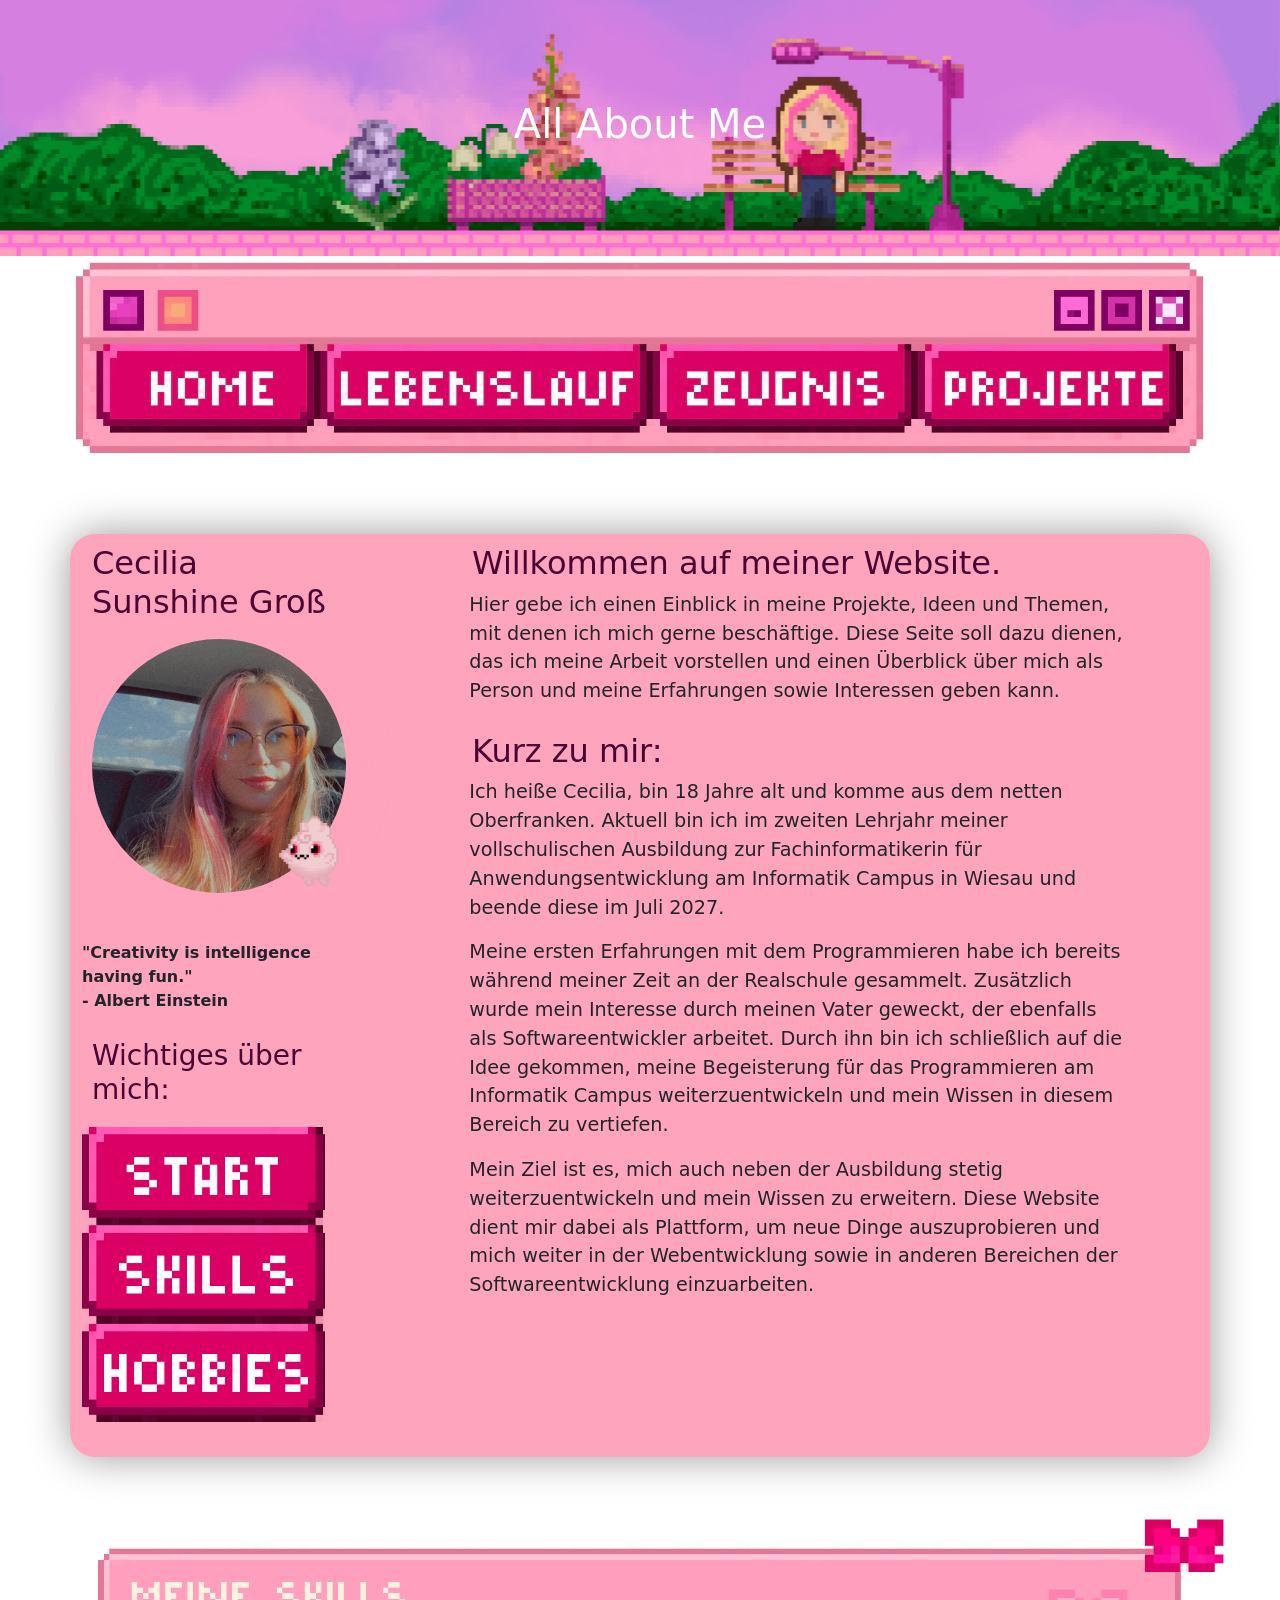
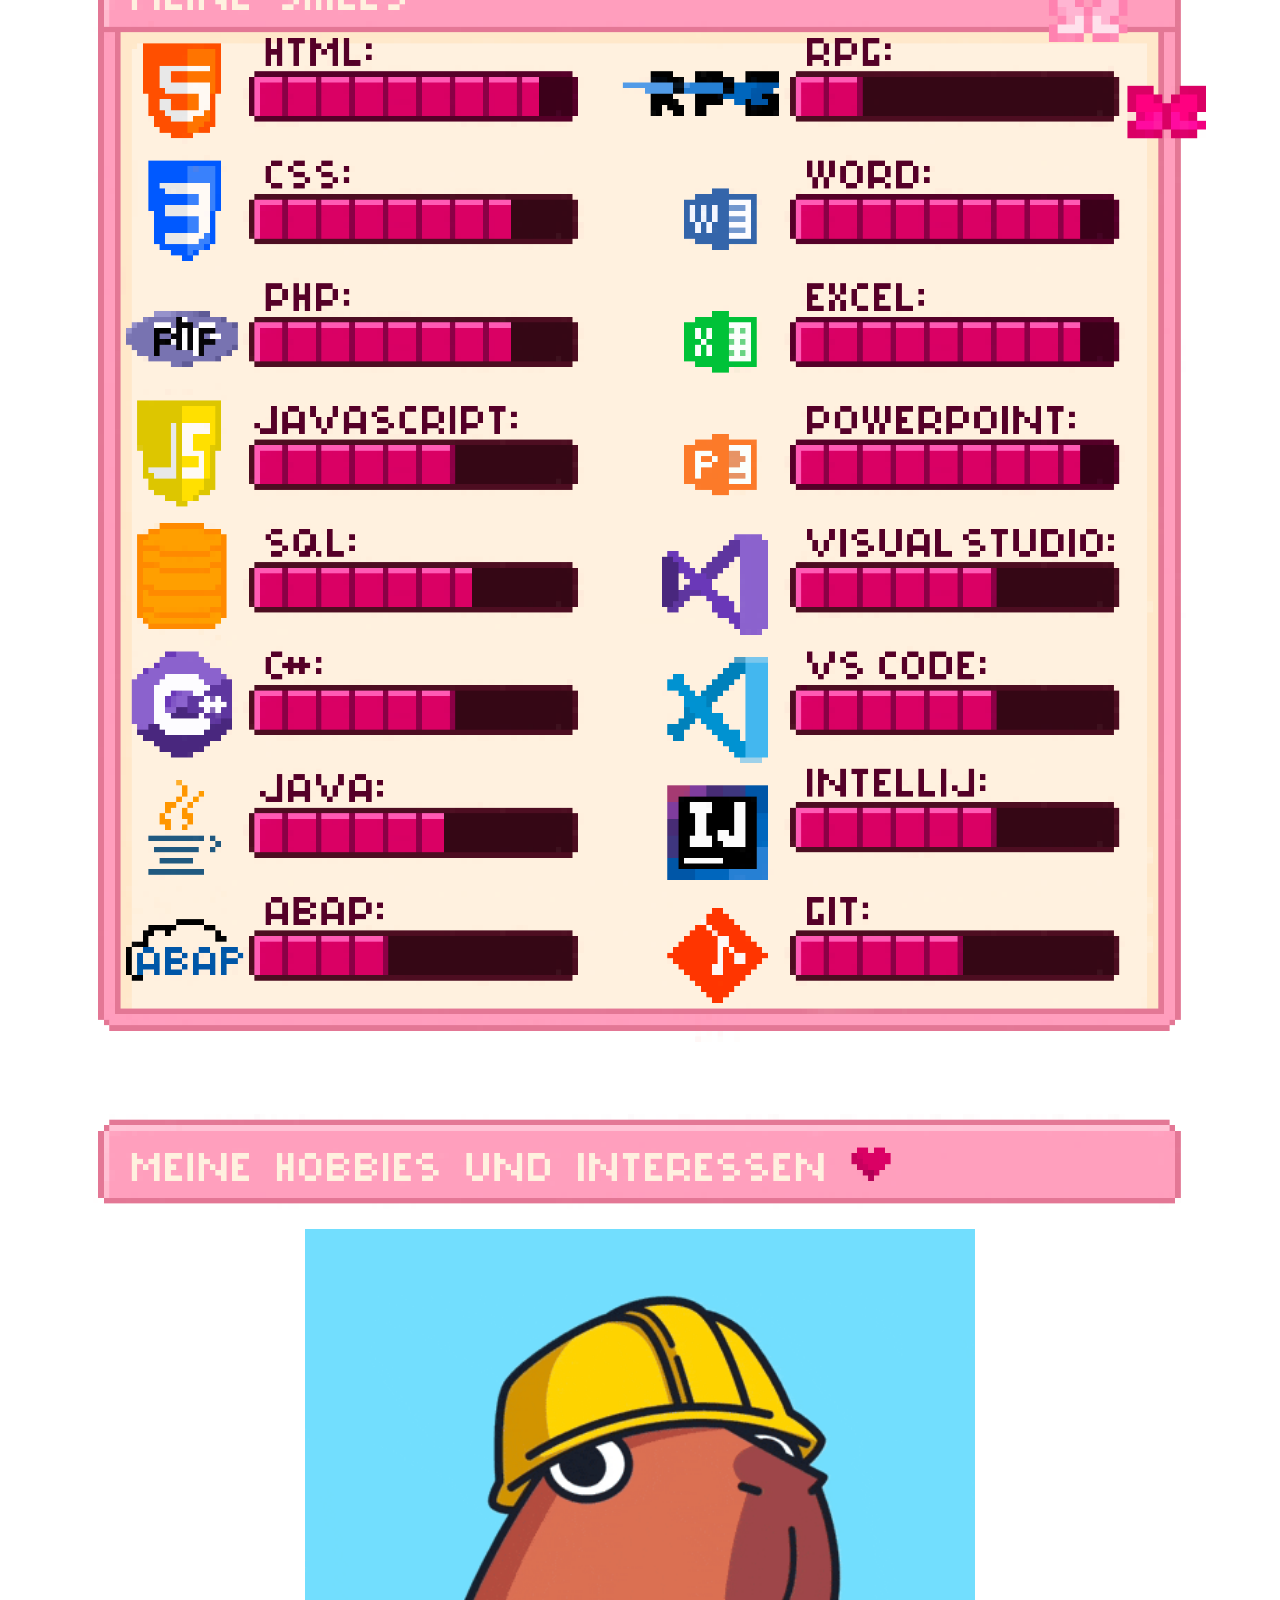
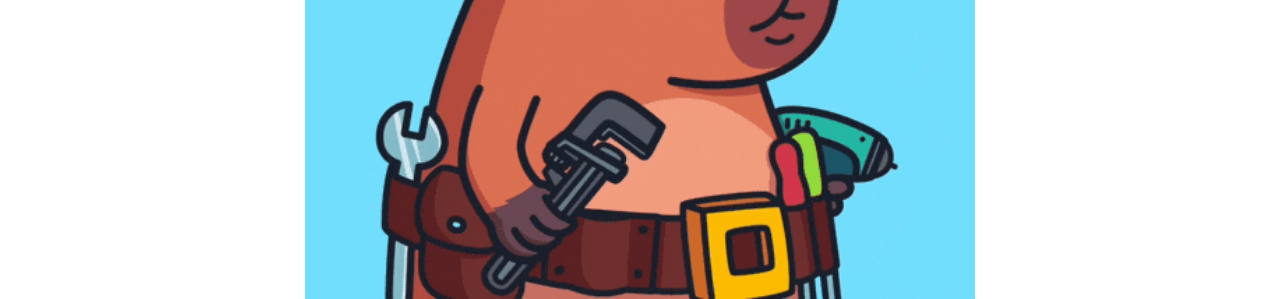
<file: index.html>
<!DOCTYPE html>
<html lang="en">
<head>
    <meta charset="UTF-8">
    <meta name="viewport" content="width=device-width, initial-scale=1.0">
    <link rel="icon" href="media/Teddy_deco.png" type="image/png">
    <title>Über mich</title>
    <link href="styles/main.css?v=1" rel="stylesheet"/>
    <link href="https://cdn.jsdelivr.net/npm/bootstrap@5.3.3/dist/css/bootstrap.min.css" rel="stylesheet">
</head>
<body>
    <div class="jumbotron-custom">
        <h1 style="color: white;">All About Me</h1>
    </div>
    <nav class="navbar-custom">
        <div class="container-fluid">
            <ul class="navbar-ul">
                <li>
                    <a class="home" href="#"></a>
                </li>
                <li>
                    <a class="lebenslauf" href="lebenslauf.html"></a>
                </li>
                <li>
                    <a class="zeugnis" href="zeugnis.html"></a>
                </li>
                <li>
                    <a class="projekte" href="projekte.html"></a>
                </li>
            </ul>
        </div>
    </nav>
    <div class="container mt-5 wrapper">
        <div class="row">
            <div class="col-md-4 col-12" style="padding-right: 10%;">
                <h2 class="ueberschriften">Cecilia Sunshine Groß</h2>
                <div style="position: relative;">
                    <img src="media/selfie.jpeg" class="selfie">
                    <img src="media/Fluffeluff_deco.png" class="fluffeluff">
                </div>              
                <br><br>
                <p style="font-weight: bold;">"Creativity is intelligence having fun." <br> - Albert Einstein</p>
                <h3 class="ueberschriften">Wichtiges über mich:</h3>
                <ul class="links-ul links-custom">
                    <li>
                        <a class="start" href="#"></a>
                    </li>
                    <li>
                        <a class="skills" href="#skills"></a>
                    </li>
                    <li>
                        <a class="hobbies" href="#hobbies"></a>
                    </li>
                </ul>
                <br><br>
            </div>
            <div class="col-md-8 col-12">
                <h2 class="ueberschriften">Willkommen auf meiner Website.</h2>
                <p class="introText">Hier gebe ich einen Einblick in meine Projekte, Ideen und Themen, mit denen ich
                    mich gerne beschäftige. Diese Seite soll dazu dienen, das ich meine Arbeit vorstellen
                    und einen Überblick über mich als Person und meine Erfahrungen sowie Interessen
                    geben kann.</p>
                <h2 class="ueberschriften">Kurz zu mir:</h2>
                <p class="introText">Ich heiße Cecilia, bin 18 Jahre alt und komme aus dem netten Oberfranken. Aktuell
                    bin ich im zweiten Lehrjahr meiner vollschulischen Ausbildung zur Fachinformatikerin 
                    für Anwendungsentwicklung am Informatik Campus in Wiesau und beende diese im Juli 2027.
                <p class="introText">Meine ersten Erfahrungen mit dem Programmieren habe ich bereits während meiner 
                    Zeit an der Realschule gesammelt. Zusätzlich wurde mein Interesse durch meinen 
                    Vater geweckt, der ebenfalls als Softwareentwickler arbeitet. Durch ihn bin ich schließlich
                    auf die Idee gekommen, meine Begeisterung für das Programmieren am Informatik Campus 
                    weiterzuentwickeln und mein Wissen in diesem Bereich zu vertiefen. </p>
                <p class="introText">Mein Ziel ist es, mich auch neben der Ausbildung stetig weiterzuentwickeln und mein 
                    Wissen zu erweitern. Diese Website dient mir dabei als Plattform, um neue Dinge 
                    auszuprobieren und mich weiter in der Webentwicklung sowie in anderen Bereichen der 
                    Softwareentwicklung einzuarbeiten.</p>
            </div>
        </div>
    </div>
    <br><br>
    <section id="skills" class="container section-box">
        <img src="media/Skills.png" class="skillsImage">
        <img src="media/butterfly_deco.png" class="butterfly1">
    </section>
    <br><br><br>
    <section id="hobbies" class="container section-box">
        <img src="media/Hobbies_Interessen.png" style="width: 100%;padding-bottom: 20px;">
        <img src="media/Working Under Construction GIF by Cappys.gif" style="width:60%; display:block; margin:auto;">
    </section>
</body>
</html>
</file>
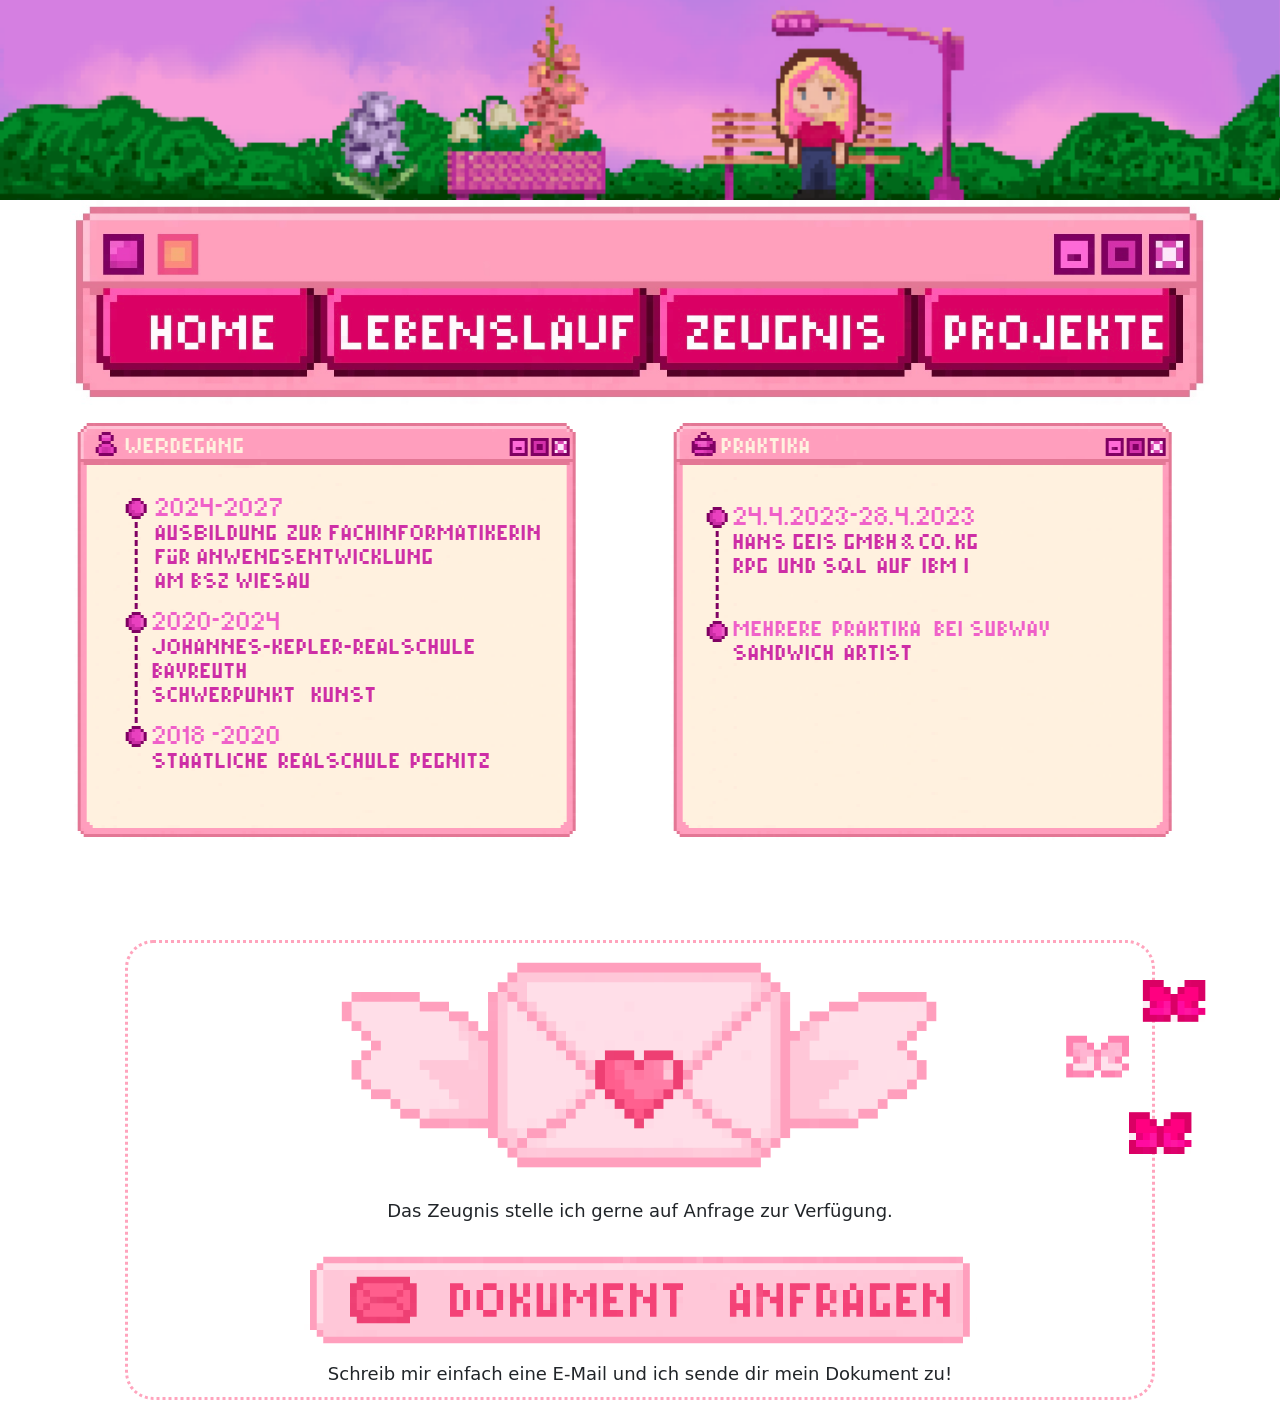
<file: lebenslauf.html>
<!DOCTYPE html>
<html lang="en">
<head>
    <meta charset="UTF-8">
    <meta name="viewport" content="width=device-width, initial-scale=1.0">
    <link rel="icon" href="media/Teddy_deco.png" type="image/png">
    <link href="styles/main.css?v=1" rel="stylesheet"/>
    <link href="styles/lebenslauf.css?v=1" rel="stylesheet"/>
    <link href="styles/zeugnis.css?v=1" rel="stylesheet"/>
    <link href="https://cdn.jsdelivr.net/npm/bootstrap@5.3.3/dist/css/bootstrap.min.css" rel="stylesheet">
    <title>Lebenslauf</title>
</head>
<body>
    <div class="jumbotron-custom"></div>
    <nav class="navbar-custom">
        <div class="container-fluid">
            <ul class="navbar-ul">
                <li>
                    <a class="home" href="index.html"></a>
                </li>
                <li>
                    <a class="lebenslauf" href="#"></a>
                </li>
                <li>
                    <a class="zeugnis" href="zeugnis.html"></a>
                </li>
                <li>
                    <a class="projekte" href="projekte.html"></a>
                </li>
            </ul>
        </div>
    </nav>
    <div class="grid">
        <div class="grid-item">
            <img src="media/Werdegang.png" class="werdegang">
        </div>
        <div class="grid-item">
            <img src="media/Praktika.png" class="praktika">
        </div>
    </div>
    <div class="outline">
        <img src="./media/Email_zeichen.png" class="emailZeichen">
        <p>Das Zeugnis stelle ich gerne auf Anfrage zur Verfügung.</p>
        <div class="buttonDokumente">
            <a href="mailto:<cecilia.gross07@icloud.com>?subject=Betreff&body=Inhalt"><EMAIL></a>
        </div>
        <p>Schreib mir einfach eine E-Mail und ich sende dir mein Dokument zu!</p>
        <img src="media/butterfly_deco.png" class="butterfly1">
    </div>
</body>
</html>
</file>
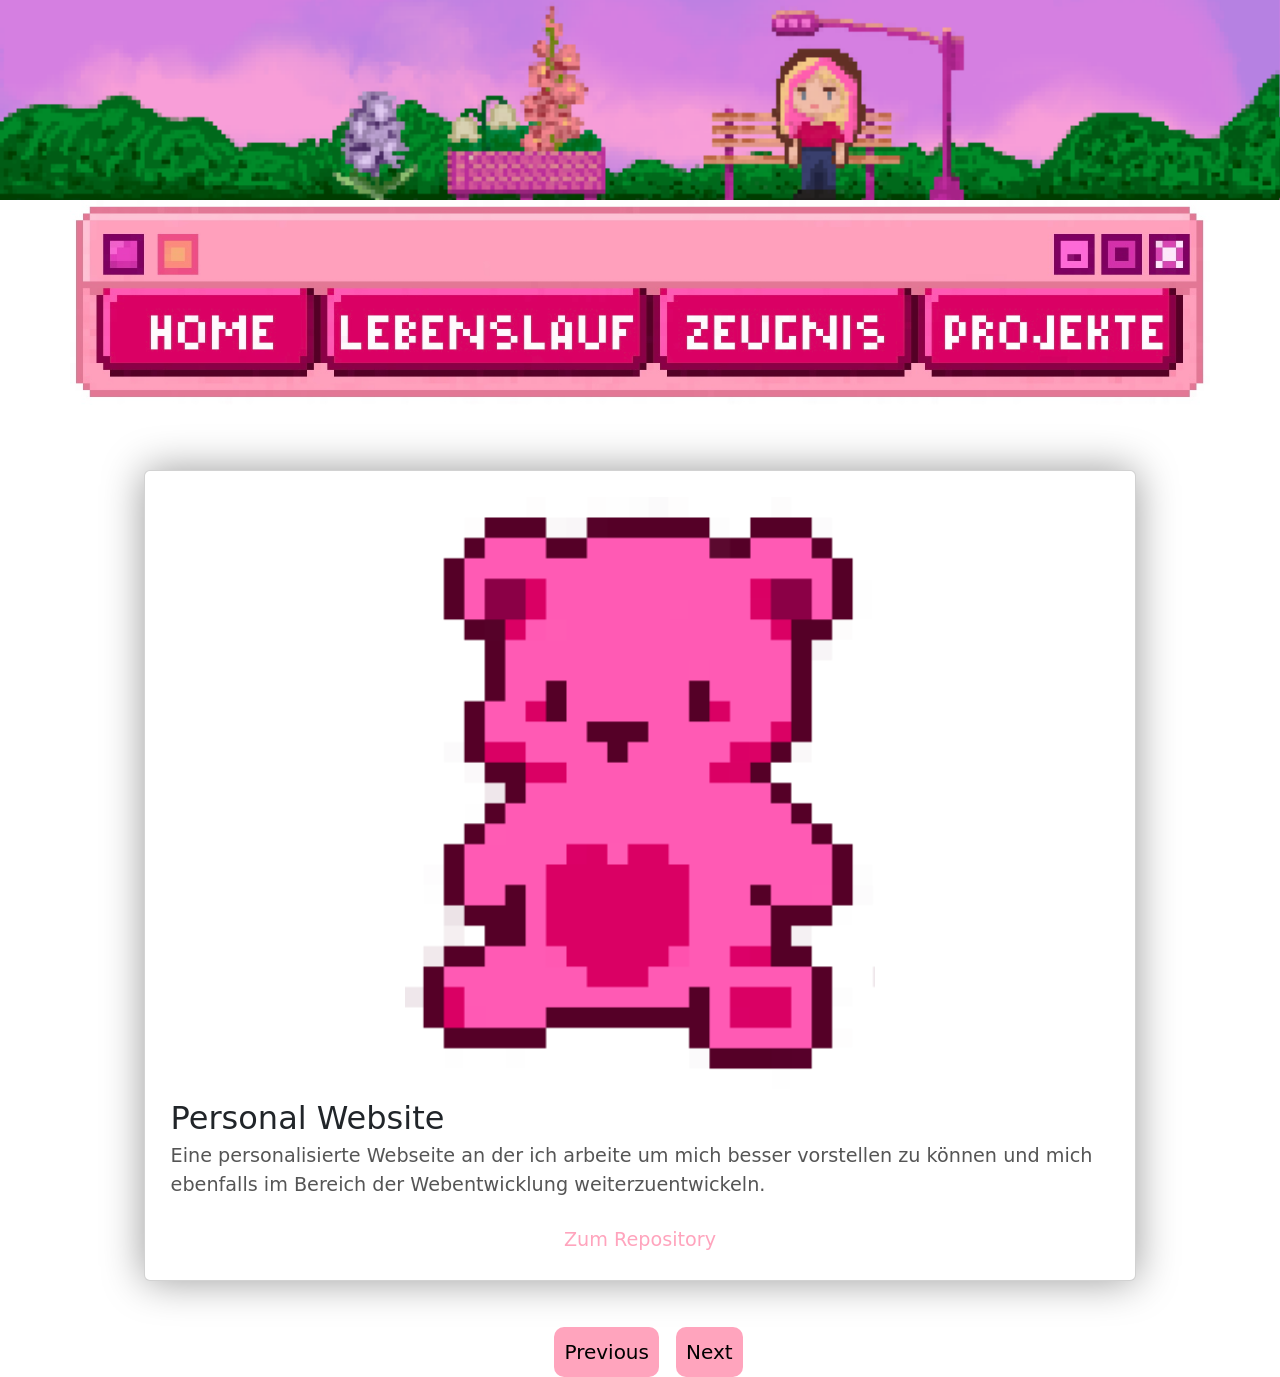
<file: projekte.html>
<!DOCTYPE html>
<html lang="en">
<head>
    <meta charset="UTF-8">
    <meta name="viewport" content="width=device-width, initial-scale=1.0">
    <link rel="icon" href="media/Teddy_deco.png" type="image/png">
    <link href="styles/main.css?v=1" rel="stylesheet"/>
    <link href="styles/projekte.css?v=1" rel="stylesheet"/>
    <link href="https://cdn.jsdelivr.net/npm/bootstrap@5.3.3/dist/css/bootstrap.min.css" rel="stylesheet">
    <title>Projekte</title>
    <script>
        window.onload = function(){
            init_events();
            const carousel = document.getElementById("carousel");
            updateSlide();
        }

        function init_events(){
            document.getElementById('prev').addEventListener('click', previousAnzeigen);
            document.getElementById('next').addEventListener('click', nextAnzeigen);
        }

        let index = 0;
        const items = [
            {
                title: "Personal Website",
                text: "Eine personalisierte Webseite an der ich arbeite um mich besser vorstellen zu können und mich ebenfalls im Bereich der Webentwicklung weiterzuentwickeln.",
                image: "media/Teddy_deco.png",
                link: "https://github.com/Fluffeluf/personal-website",
                linkText: "Zum Repository"
            },
            {
                title: "DreamyDew",
                text: "DreamyDew war mein Abschlussprojekt für das 1. Lehrjahr, es ist eine nette kleine Blogentry Seite, die ich mit HTML, CSS und PHP gezaubert habe. <br><br> Currently under Refactoring",
                image: "media/DreamyDewlogomittext.png",
                link: "https://github.com/Fluffeluf/DreamyDew",
                linkText: "Zum Repository"
            },
            {
                title: "WPF TicketSystem",
                text: "Pair-Programming Projekt in C# das wir im 2. Lehrjahr momentan machen",
                image: "media/Verrueckte_Vogel.gif",
                link: "https://github.com/Fluffeluf/Ticketsystem",
                linkText: "Zum Repository"
            },
            {
                title: "WPF Buchverwaltungssytem aka BookBug",
                text: "Geplantes Freizeit Projekt, außerhalb der Schule deren erste Version mit C# und WPF entwickelt wird und gegebenenfalls dann auch in Java als Webapplikation.",
                image: "media/BookBug_logo.png",
                link: "#",
                linkText: ""
            }
        ];
        function updateSlide(){
            const item = items[index];
            carousel.innerHTML = `<div class='card'>
                <img src="${item.image}" alt="${item.title}">
                <h2>${item.title}</h2>
                <p>${item.text}</p>
                <a href="${item.link}">${item.linkText}</a>
                </div>`;
        }

        function previousAnzeigen(){
            if (index === 0) {
                index = items.length - 1;
            } else {
                index = index - 1;
            }

            updateSlide();
        }
        function nextAnzeigen(){
            if (index === items.length - 1) {
                index = 0;
            } else {
                index = index + 1;
            }

            updateSlide();
        }
    </script>
</head>
<body>
    <div class="jumbotron-custom"></div>
    <nav class="navbar-custom">
        <div class="container-fluid">
            <ul class="navbar-ul">
                <li>
                    <a class="home" href="index.html"></a>
                </li>
                <li>
                    <a class="lebenslauf" href="lebenslauf.html"></a>
                </li>
                <li>
                    <a class="zeugnis" href="zeugnis.html"></a>
                </li>
                <li>
                    <a class="projekte" href="#"></a>
                </li>
            </ul>
        </div>
    </nav>
    <div class="carouselWrapper">
        <div class="carousel" id="carousel">
            Hallo
        </div>
        <div class="btnContainer">
            <button class="carouselBtn" id="prev">Previous</button>
            <button class="carouselBtn" id="next">Next</button>
        </div>
    </div>
</body>
</html>
</file>
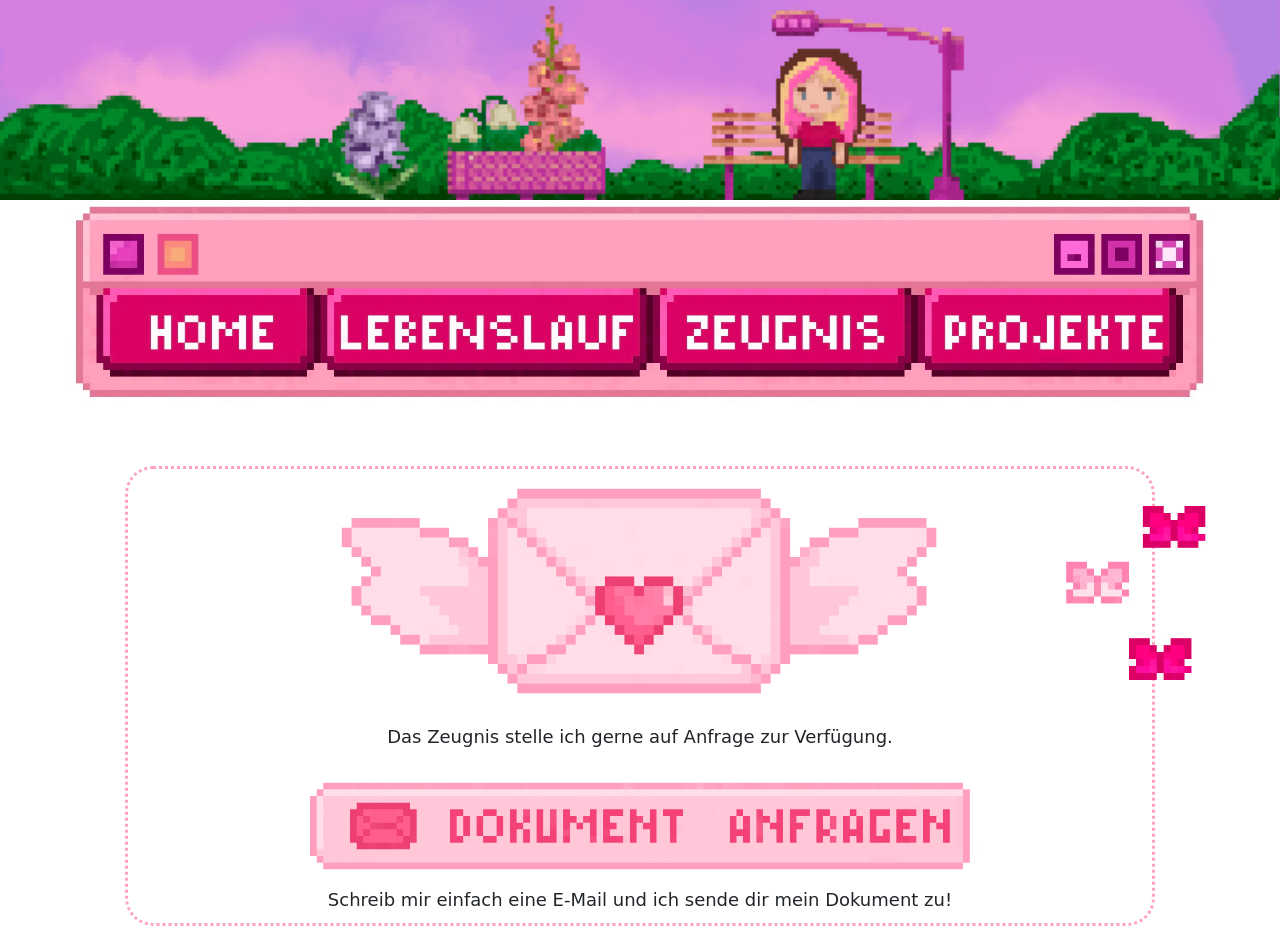
<file: zeugnis.html>
<!DOCTYPE html>
<html lang="en">
<head>
    <meta charset="UTF-8">
    <meta name="viewport" content="width=device-width, initial-scale=1.0">
    <link rel="icon" href="media/Teddy_deco.png" type="image/png">
    <link href="styles/main.css?v=1" rel="stylesheet"/>
    <link href="styles/zeugnis.css?v=1" rel="stylesheet"/>
    <link href="https://cdn.jsdelivr.net/npm/bootstrap@5.3.3/dist/css/bootstrap.min.css" rel="stylesheet">
    <title>Zeugnis</title>
</head>
<body>
    <div class="jumbotron-custom"></div>
    <nav class="navbar-custom">
        <div class="container-fluid">
            <ul class="navbar-ul">
                <li>
                    <a class="home" href="index.html"></a>
                </li>
                <li>
                    <a class="lebenslauf" href="lebenslauf.html"></a>
                </li>
                <li>
                    <a class="zeugnis" href="#"></a>
                </li>
                <li>
                    <a class="projekte" href="projekte.html"></a>
                </li>
            </ul>
        </div>
    </nav>
    <div class="outline">
        <img src="./media/Email_zeichen.png" class="emailZeichen">
        <p>Das Zeugnis stelle ich gerne auf Anfrage zur Verfügung.</p>
        <div class="buttonDokumente">
            <a href="mailto:<cecilia.gross07@icloud.com>?subject=Betreff&body=Inhalt"><EMAIL></a>
        </div>
        <p>Schreib mir einfach eine E-Mail und ich sende dir mein Dokument zu!</p>
        <img src="media/butterfly_deco.png" class="butterfly1">
    </div>
</body>
</html>
</file>
<file: styles/main.css>
html, body{
    font-family:'Lucida Sans', 'Lucida Sans Regular', 'Lucida Grande', 'Lucida Sans Unicode', Geneva, Verdana, sans-serif;
    /*overflow:hidden;
    margin: 0;*/
    scroll-behavior: smooth;
}

.jumbotron-custom {
  background-image: url("../media/Webseite_Main_Jumbotron.png");
  background-size: cover;
  background-position: center;
  background-repeat: no-repeat;
  padding: 100px 20px;
}

h1{
    text-align: center;
    color: #fff;
}

.navbar-custom {
  background-image: url("../media/Custom_Navbar_Complete.jpeg");
  background-size: contain;
  background-position: center;
  background-repeat: no-repeat;
  padding-top: 8vw;
  height: 16vw;
  position: relative;
}

.navbar-ul {
  list-style: none;
  display: flex;
  justify-content: center; 
  margin: 0;
  padding: 0;
}


.home{
    position:absolute;

    width:15%;
    height:25%;

    top:50%;
    left:8%;

    cursor:pointer;
}

.lebenslauf{
    position:absolute;

    width:22%;
    height:25%;

    top:50%;
    left:27%;

    cursor:pointer;
}

.zeugnis{
    position:absolute;

    width:18%;
    height:25%;

    top:50%;
    left:52%;

    cursor:pointer;
}

.projekte{
    position:absolute;

    width:18%;
    height:25%;

    top:50%;
    left:73%;

    cursor:pointer;
}

.wrapper{
    position: relative;
    width: 80%;
    background-color: #ffa4bd;
    border-radius: 25px;
    box-shadow: 0 0 42px #9a9a9a;
    top: 2vw;
}

.ueberschriften{
    padding-top: 10px;
    padding-left: 10px;
    color: #490032;
}

.selfie{
    width: 100%;
    max-width: 350px;
    aspect-ratio: 1 / 1;
    border-radius: 50%;
    object-fit: cover;
    box-shadow: 0 0 42px 2px #ffa4bd;
    margin-left: 10px;
    margin-top: 10px;
}

.fluffeluff{
    position: absolute;
    top: 70%;
    right: -2%; 
    width: clamp(40px, 5vw, 80px);
    height: auto;
}

.links-custom {
  background-image: url("../media/Custom_Links_Complete.png");
  background-size: cover;
  background-position: left;
  background-repeat: no-repeat;
  height: clamp(270px,23vw,360px);
  width: clamp(226px, 19vw, 300px);
  top: 1vw;
  position: relative;
}

.links-ul {
  list-style: none;
  display: flex;
  flex-direction: column; 
  margin: 0;
  padding: 0;
}

.start{
    position:absolute;

    width:89%;
    height:24%;

    top:4%;
    left:4%;

    cursor:pointer;
}

.skills{
    position:absolute;

    width:89%;
    height:24%;

    top:37%;
    left:4%;

    cursor:pointer;
}

.hobbies{
    position:absolute;

    width:89%;
    height:24%;

    top:70%;
    left:4%;

    cursor:pointer;
}

.introText{
    font-size: larger;
    padding-left: 1%;
    word-wrap: break-word;
    padding-right: 10%;
}

#skills{
    position: relative;
}

.skillsImage{
    width: 100%;
    height: 80%;
    margin-left: auto;
    margin-right: auto;
    padding-top: 5vw;
    position: relative;   
}

.butterfly1{
    position: absolute;
    top: 2%;
    right: -2%; 
    width: clamp(80px, 15vw, 200px);
    height: auto;
}
</file>
<file: styles/lebenslauf.css>
.grid{
    display: flex;
    flex-wrap: wrap;
    justify-content: center;  
    align-items: center;       
    gap: 20px;                 
}

.grid-item{
    display: flex;
    justify-content: center;   
    width: 100%;
}

/* Bilder */
.werdegang,
.praktika{
    width: 100%;     
}

/* Tablet/Desktop */
@media screen and (min-width:600px) {
    .grid-item{
        width: 70%;            
    }
}

@media screen and (min-width:800px) {
    .grid-item{
        width: 45%;            
    }
}
</file>
<file: styles/zeugnis.css>
.outline{
    text-align: center;
    font-size: large;
    width: 80%;
    margin-left: auto;
    margin-right: auto;
    outline: #ffa4bd dotted;
    margin-top: 5%;
    border-radius: 25px;
    position: relative;
}

.emailZeichen{
    padding-top: 10px;
    padding-bottom: 10px;
    width: 60%;
}

.buttonDokumente{
    padding-top: 10px;
    padding-bottom: 10px;
    background-image: url("../media/Button_Dokumente.png");
    background-size: contain;
    background-position: center;
    background-repeat: no-repeat;
    width: 90%;
    margin-left: auto;
    margin-right: auto;
    height: 100px;
    position: relative;
}

.buttonDokumente a{
    position: absolute;
    width:48%;
    height:50%;

    top:25%;
    left:26%;

    cursor:pointer;
}

.butterfly1{
    position: absolute;
    top: 5%;
    right: -6%; 
    width: clamp(45px, 12vw, 200px);
    height: auto;
}

p{
    padding-bottom: 10px;
    padding-top: 10px;
}
</file>
<file: styles/projekte.css>
.carousel {
    margin: 20px;
    font-size: larger;
}

.card {
    width: clamp(80%,85%,500px);
    min-height: clamp(100px,20vw,100px);
    margin: 2vw auto;
    padding: 2vw;
    border-radius: 25px;
    box-shadow: 0 0 42px #9a9a9a;
    background: white;
}

.card img {
    width: 50%;
    margin-left: auto;
    margin-right: auto;
    height: auto;
    object-fit: cover;
    border-radius: 8px;
}

.card h2 {
    margin: 10px 0 5px;
}

.card p {
    color: #555;
}

.card a {
    text-align: center;
    margin-top: 10px;
    text-decoration: none;
    color: #ffa4bd;
    
}

.carouselBtn{
    border-radius: 10px;
    background-color: #ffa4bd;
    border: none;
    font-size: 20px;
    padding: 10px;
    cursor: pointer;
}

.carouselWrapper{
    display: flex;
    flex-direction: column;
    align-items: center;
    margin-top: 20px;
}

.btnContainer{
    display: flex;
    gap: 10%;
}
</file>
